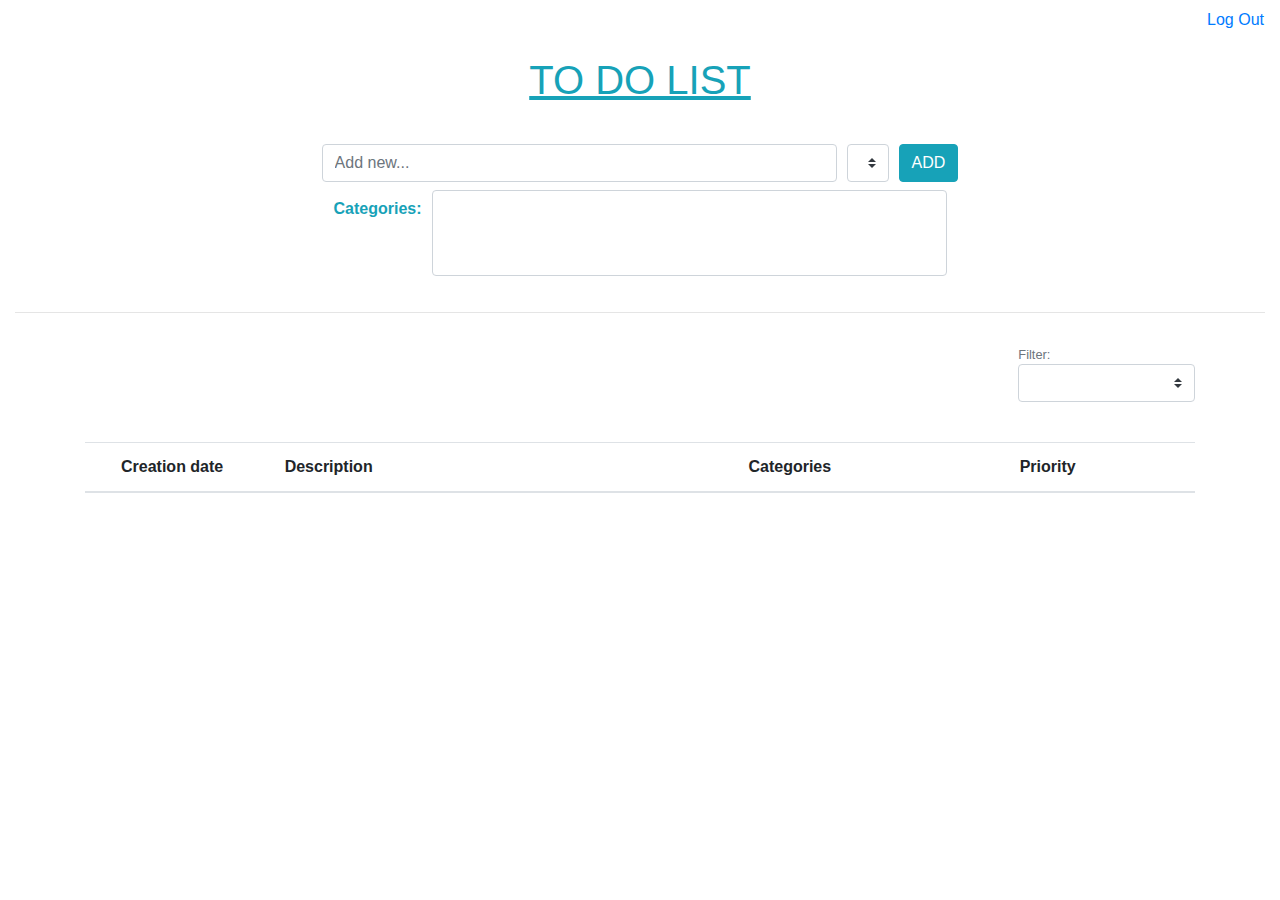
<file: src/main/webapp/index.html>
<!DOCTYPE html>
<html lang="en">
<head>
    <!-- Required meta tags -->
    <meta charset="utf-8">
    <meta name="viewport" content="width=device-width, initial-scale=1, shrink-to-fit=no">
    <!-- Bootstrap CSS -->
    <link rel="stylesheet" href="https://maxcdn.bootstrapcdn.com/bootstrap/4.0.0/css/bootstrap.min.css" integrity="sha384-Gn5384xqQ1aoWXA+058RXPxPg6fy4IWvTNh0E263XmFcJlSAwiGgFAW/dAiS6JXm" crossorigin="anonymous">
    <link rel="stylesheet" href="https://cdnjs.cloudflare.com/ajax/libs/font-awesome/4.7.0/css/font-awesome.min.css">
    <link rel="stylesheet" href="index.css">

    <script src="https://code.jquery.com/jquery-3.4.1.min.js" ></script>
    <script src="global.js"></script>
    <script src="index.js"></script>

    <title>TO DO LIST</title>
</head>
<body>
<div class="container-fluid gradient-custom">

    <div class="row justify-content-md-end align-items-end">
        <ul class="nav">
            <li class="nav-item">
                <a class="nav-link" href="" id="username"></a>
            </li>
            <li class="nav-item">
                <a class="nav-link" id="exit">Log Out</a>
            </li>
        </ul>
    </div>

    <p class="h1 text-center mt-3 mb-4 pb-3 text-info">
        <u>TO DO LIST</u>
    </p>

    <form onsubmit="addItem(); return false;">
        <div class="form-row justify-content-md-center">
            <div class="col col-lg-5">
                <input type="text" class="form-control" placeholder="Add new..." id="description" required
                       oninvalid="this.setCustomValidity('Add task description')"
                       oninput="this.setCustomValidity('')">
            </div>
            <div class="col-md-auto">
            <select class="custom-select" id="selectPriority" required>
            </select>
            </div>
            <div class="col-md-auto">
                <button type="submit" class="btn btn-info mb-2">ADD</button>
            </div>
        </div>

        <div class="form-row justify-content-md-center">
            <label class="col-form-label col-sm-0 text-info" for="selectCategories" style="font-weight: 800">Categories:</label>
            <div class="col-sm-5">
                <select class="form-control" name="selectCategories" id="selectCategories" multiple required
                        oninvalid="this.setCustomValidity('Select a category')"
                        oninput="this.setCustomValidity('')">
                </select>
            </div>
        </div>

    </form>

    <div class="row justify-content-center align-items-center pt-1">
        <label id="notification" style="color: red"></label>
    </div>

    <hr class="my-4">

    <div class="container">
        <form>
            <div class="form-row justify-content-end align-items-center mb-4 pt-2 pb-3">
                <div class="col col-lg-2">
                    <p class="small mb-0 me-2 text-muted">Filter:</p>
                    <select class="custom-select" id="selectFilter" onchange="changeFilter()">
                    </select>
                </div>
            </div>
        </form>

        <table class="table mb-0" id='table'>
        <thead>
        <tr>
            <th scope="col" style="width: 1%"></th>
            <th scope="col" style="width: 15%">Creation date</th>
            <th scope="col" style="width: 43%">Description</th>
            <th scope="col" style="width: 25%">Categories</th>
            <th scope="col" style="width: 15%">Priority</th>
            <th scope="col" style="width: 1%"></th>
        </tr>
        </thead>
        <tbody id="tbody">
        </tbody>
    </table>
    </div>
</div>

</body>
</html>
</file>
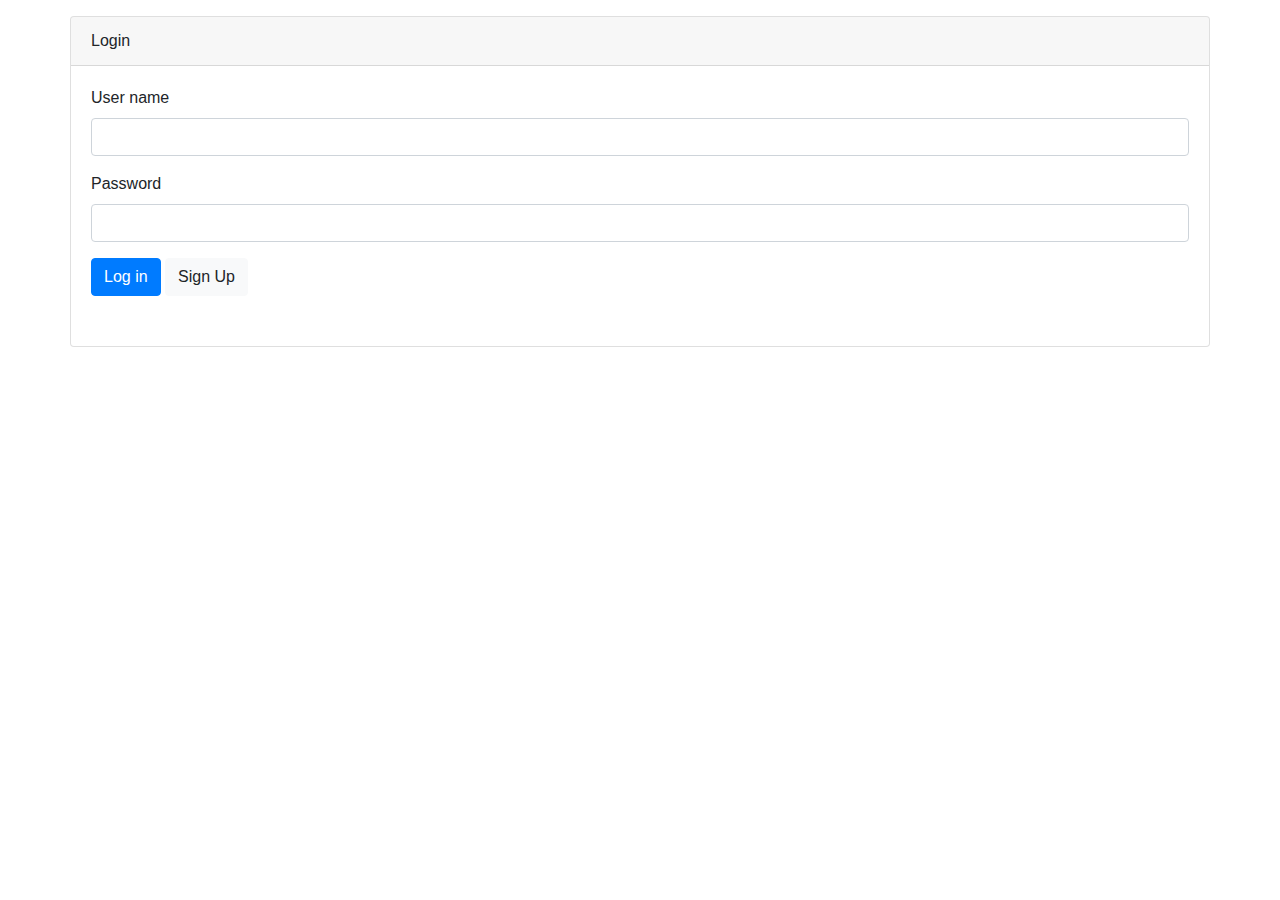
<file: src/main/webapp/login.html>
<!DOCTYPE html>
<html lang="en">
<head>
    <!-- Required meta tags -->
    <meta charset="utf-8">
    <meta name="viewport" content="width=device-width, initial-scale=1, shrink-to-fit=no">
    <!-- Bootstrap CSS -->
    <link rel="stylesheet" href="https://stackpath.bootstrapcdn.com/bootstrap/4.4.1/css/bootstrap.min.css"
          integrity="sha384-Vkoo8x4CGsO3+Hhxv8T/Q5PaXtkKtu6ug5TOeNV6gBiFeWPGFN9MuhOf23Q9Ifjh" crossorigin="anonymous">

    <script src="https://code.jquery.com/jquery-3.4.1.min.js" ></script>
    <script src="global.js"></script>
    <script src="login.js"></script>

    <title>TO DO LIST</title>
</head>
<body>
<div class="container pt-3">

    <div class="row">
        <div class="card" style="width: 100%">

            <div class="card-header">
                Login
            </div>

            <div class="card-body">
                <form onsubmit="login(); return false;">
                    <div class="form-group">
                        <label>User name</label>
                        <input type="text" class="form-control" id="username" required
                               oninvalid="this.setCustomValidity('Enter your username')"
                               oninput="this.setCustomValidity('')"/>
                    </div>
                    <div class="form-group">
                        <label>Password</label>
                        <input type="password" class="form-control" id="password">
                    </div>
                    <button type="submit" class="btn btn-primary pull-left">Log in</button>
                    <button type="button" class="btn btn-light pull-right m1-2" onclick="goToRegistration()">Sign Up</button>
                    <div id="notification" style="color:red; font-weight: bold; margin: 30px 0;"></div>
                </form>
            </div>
        </div>
    </div>
</div>
</body>
</html>
</file>
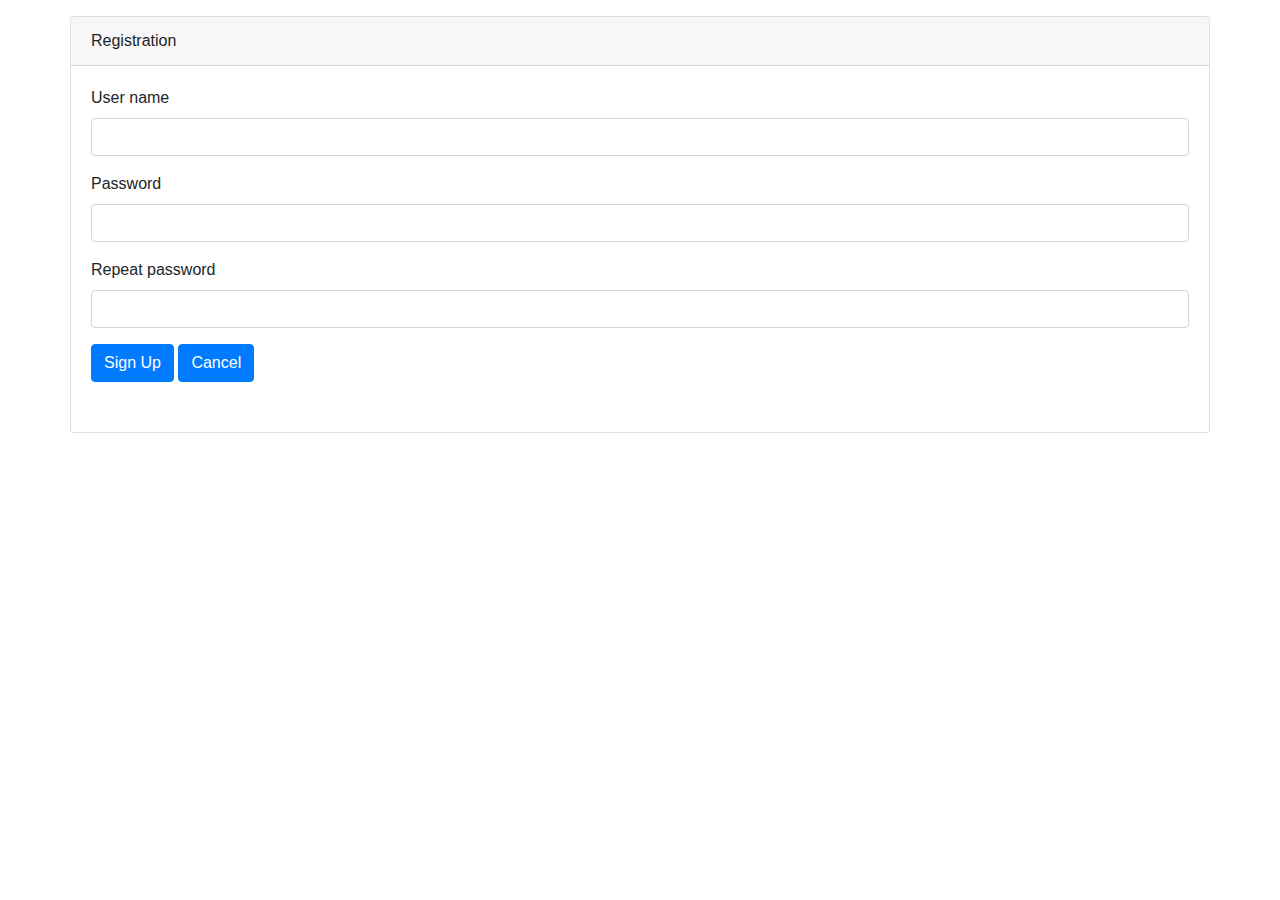
<file: src/main/webapp/reg.html>
<!DOCTYPE html>
<html lang="en">
<head>
    <!-- Required meta tags -->
    <meta charset="utf-8">
    <meta name="viewport" content="width=device-width, initial-scale=1, shrink-to-fit=no">

    <!-- Bootstrap CSS -->
    <link rel="stylesheet" href="https://stackpath.bootstrapcdn.com/bootstrap/4.4.1/css/bootstrap.min.css"
          integrity="sha384-Vkoo8x4CGsO3+Hhxv8T/Q5PaXtkKtu6ug5TOeNV6gBiFeWPGFN9MuhOf23Q9Ifjh" crossorigin="anonymous">

    <script src="https://code.jquery.com/jquery-3.4.1.min.js" ></script>
    <script src="global.js"></script>
    <script src="reg.js"></script>

    <title>TO DO LIST</title>
</head>
<body>
<div class="container pt-3">

    <div class="row">
        <div class="card" style="width: 100%">

            <div class="card-header">
                Registration
            </div>

            <div class="card-body">
                <form onsubmit="signUp(); return false;">
                    <div class="form-group">
                        <label>User name</label>
                        <input type="text" class="form-control" id="username" required
                               oninvalid="this.setCustomValidity('Enter your username')"
                               oninput="this.setCustomValidity('')"/>
                    </div>
                    <div class="form-group">
                        <label>Password</label>
                        <input type="password" class="form-control" id="password">
                    </div>
                    <div class="form-group">
                        <label>Repeat password</label>
                        <input type="password" class="form-control" id="repeatPassword">
                    </div>
                    <button type="submit" class="btn btn-primary pull-left">Sign Up</button>
                    <button type="button" class="btn btn-primary pull-right" onclick="Cancel()">Cancel</button>
                    <div id="notification" style="color:red; font-weight: bold; margin: 30px 0;"></div>
                </form>
            </div>
        </div>
    </div>
</div>
</body>
</html>
</file>
<file: src/main/webapp/index.css>
table {
    border-collapse: collapse;
}

td {
    position: relative;
    padding: 5px 10px;
}

tr.del td:before {
    content: " ";
    position: absolute;
    top: 50%;
    left: 0;
    border-bottom: 1px solid #111;
    width: 100%;
}
</file>
